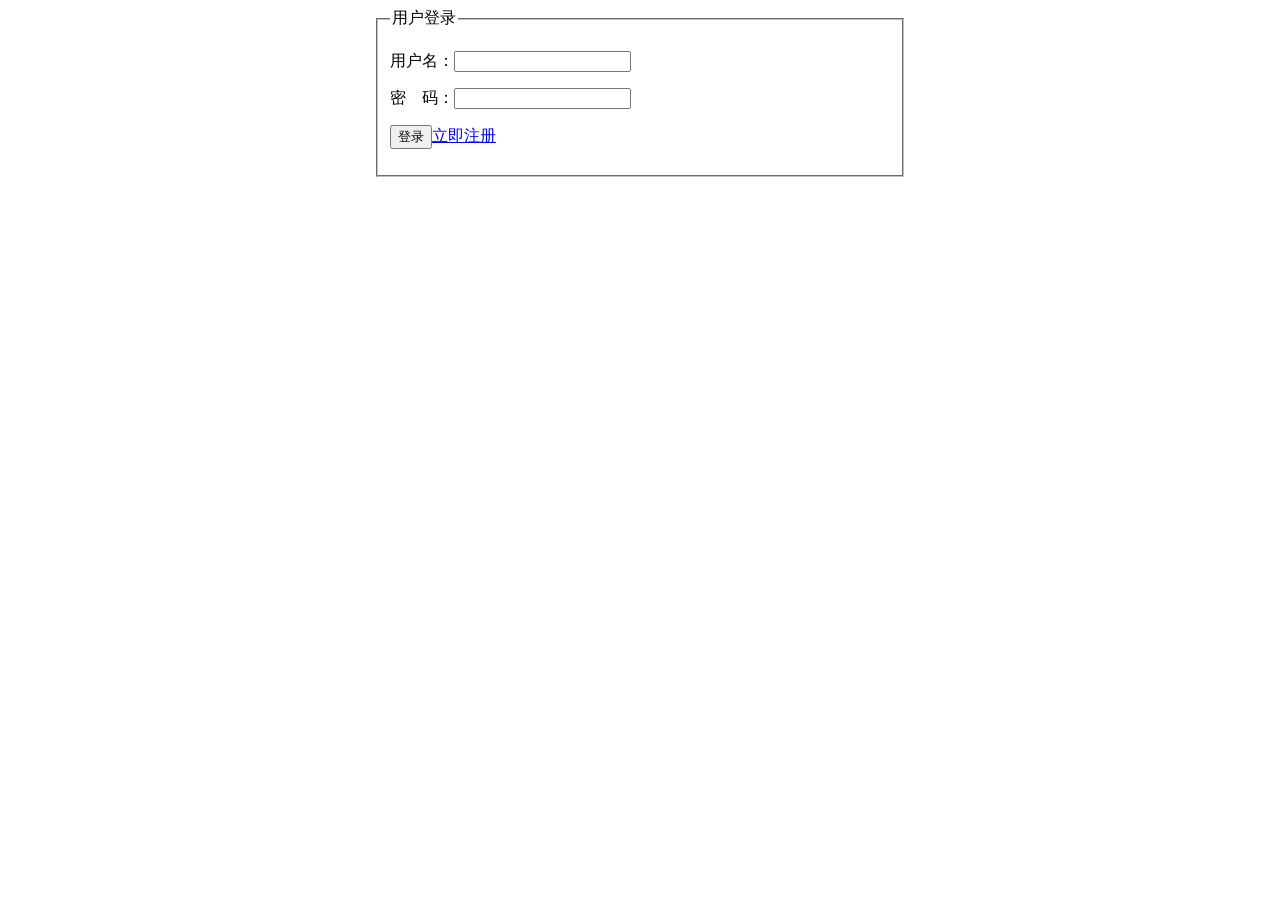
<file: src/login.html>
<!DOCTYPE html>
<html lang="en">

<head>
    <meta charset="UTF-8">
    <meta name="viewport" content="width=device-width, initial-scale=1.0">
    <title>Document</title>
</head>

<body>
    <fieldset style="width:500px;margin:0 auto;">
        <legend>用户登录</legend>
        <form action="" method="post">
            <p><label for="">用户名：</label><input type="text" name="username" id="username"></p>
            <p><label for="">密　码：</label><input type="password" name="password" id="password"></p>
            <p><input type="button" value="登录" id="login"><a href="registry.html">立即注册</a></p>
        </form>
    </fieldset>
</body>

</html>
<script src="https://cdn.bootcdn.net/ajax/libs/jquery/3.5.1/jquery.min.js"></script>
<script src="script/login.js"></script>
</file>
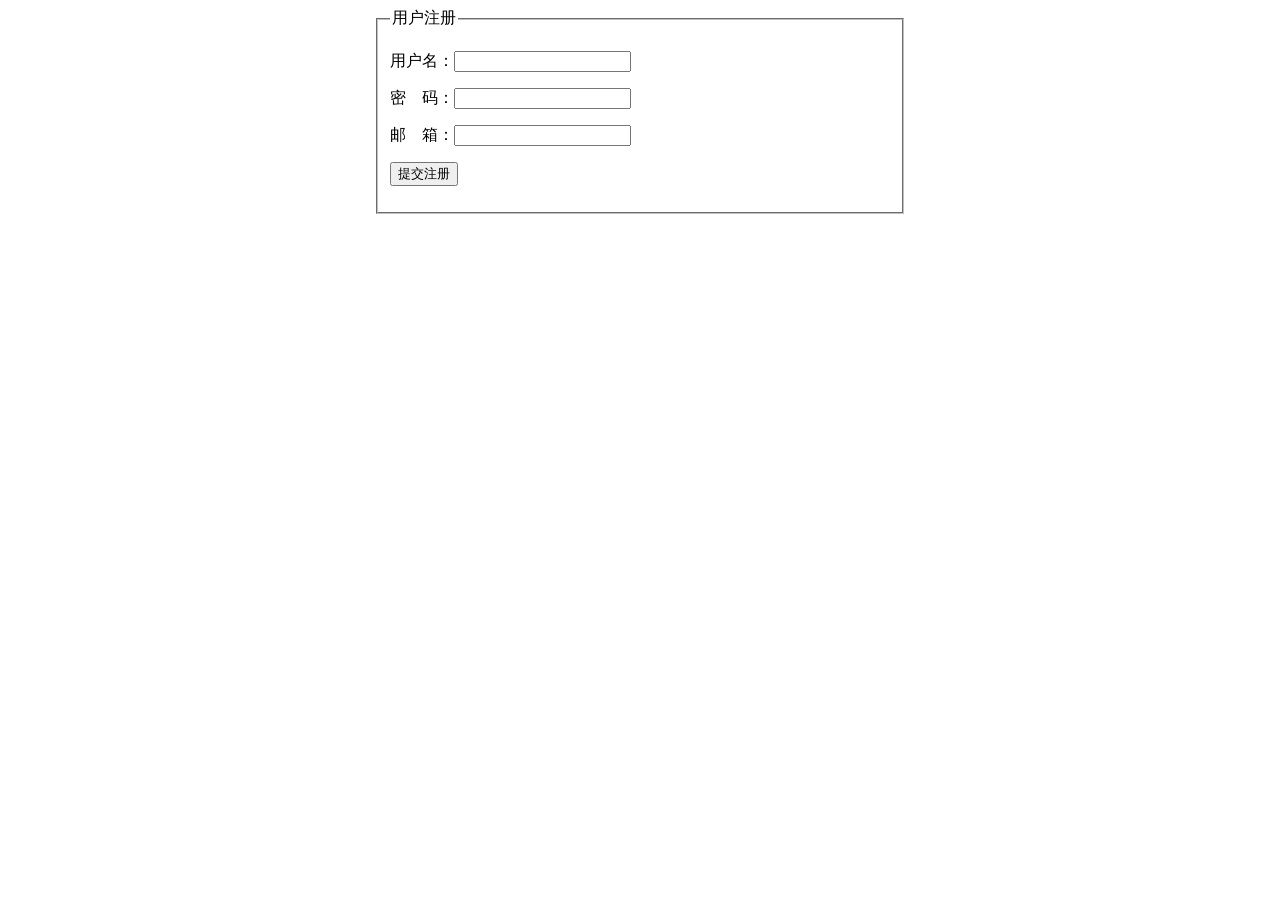
<file: src/registry.html>
<!DOCTYPE html>
<html lang="en">

<head>
    <meta charset="UTF-8">
    <meta name="viewport" content="width=device-width, initial-scale=1.0">
    <meta http-equiv="X-UA-Compatible" content="ie=edge">
    <title>注册页面</title>
</head>

<body>
    <fieldset style="width:500px;margin:0 auto;">
        <legend>用户注册</legend>
        <form action="http://localhost/JS2010/week06/Day%2029-Day%2031_jquery/loginregistry/php/reg.php" method="post">
            <p><label for="">用户名：</label><input type="text" name="username" id="username"><span></span></p>
            <p><label for="">密　码：</label><input type="password" name="password"></p>
            <p><label for="">邮　箱：</label><input type="text" name="email"></p>
            <p><input type="submit" value="提交注册" name="submit" id="submit"></p>
        </form>
    </fieldset>
</body>

</html>
<script src="https://cdn.bootcdn.net/ajax/libs/jquery/3.5.1/jquery.min.js"></script>
<script src="script/registry.js"></script>
</file>
